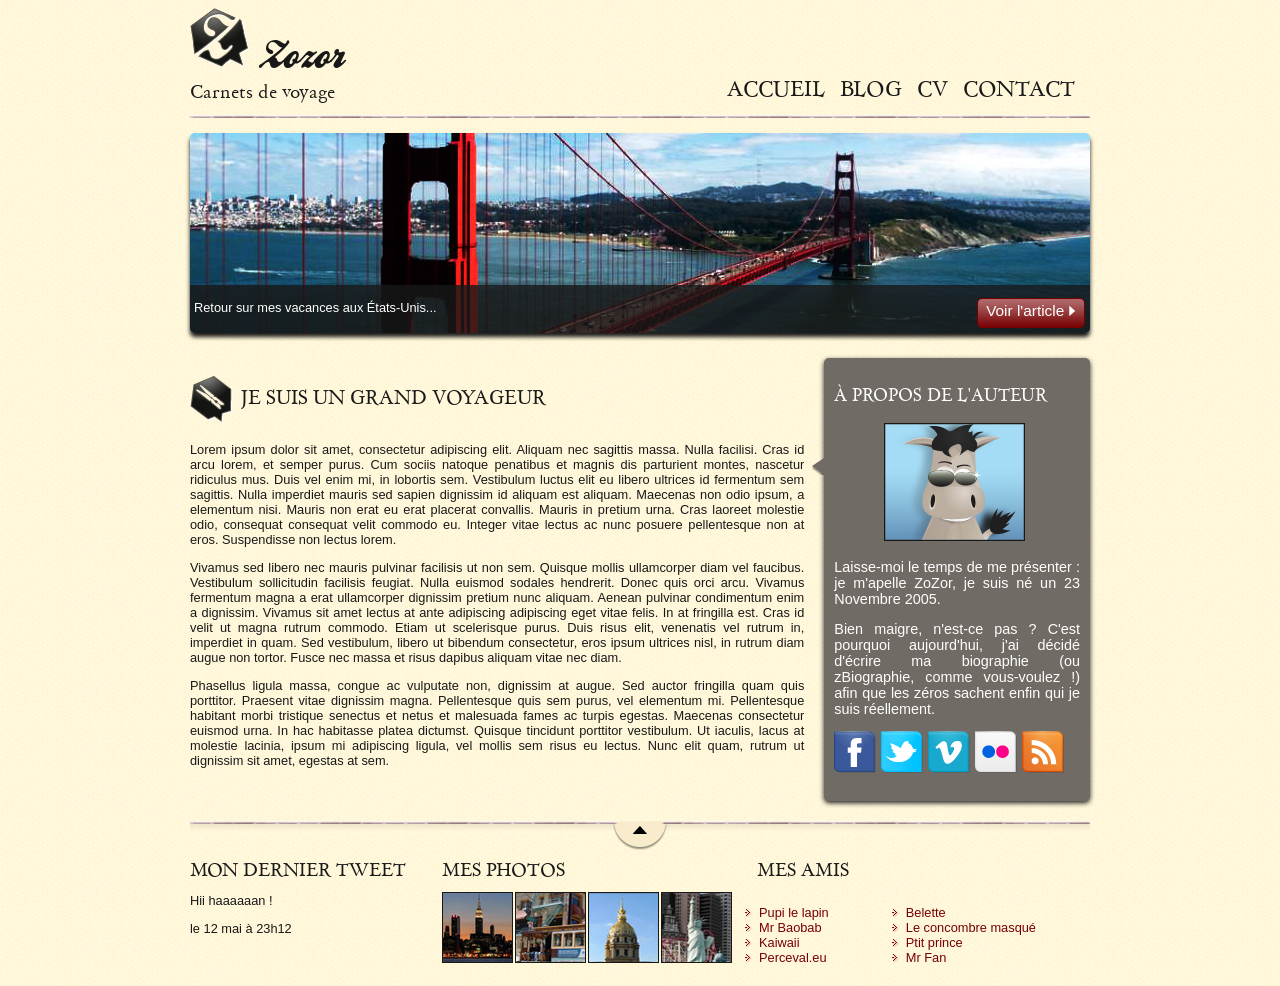
<file: index.html>
<!DOCTYPE html>
<html>
	<head>
		<meta charset="utf-8" />
		<link rel="stylesheet" href="Zozor.css" />
		<title>Zoror - Carnets de voyage</title>
	</head>

	<body>
		<div id="bloc_page">
			<header>
				<div id="titre_principal">
					<div id="logo">
						<img src="images/zozor_logo.png" alt="Logo de Zozor" title="Logo de Zozor"/>
						<h1>Zozor</h1>
					</div>
					<h2>Carnets de voyage</h2>
				</div>

				<nav>
					<ul>
						<li><a href="#">Accueil</a></li>
						<li><a href="#">Blog</a></li>
						<li><a href="#">CV</a></li>
						<li><a href="#">Contact</a></li>
					</ul>
				</nav>	
			</header>

			<div id="banniere_images">
				<div id="banniere_description">
					Retour sur mes vacances aux États-Unis...
					<a href="#" class="bouton_rouge">Voir l'article <img src="images/flecheblanchedroite.png" alt="" /></a>
				</div>
			</div>

			<section>
				<article>
					<div id="titre_article">
						<h1><img src="images/ico_epingle.png" alt="Catégorie voyage" class="ico_categorie" />Je suis un grand voyageur</h1>
					</div>
					<p>Lorem ipsum dolor sit amet, consectetur adipiscing elit. Aliquam nec sagittis massa. Nulla facilisi. Cras id arcu lorem, et semper purus. Cum sociis natoque penatibus et magnis dis parturient montes, nascetur ridiculus mus. Duis vel enim mi, in lobortis sem. Vestibulum luctus elit eu libero ultrices id fermentum sem sagittis. Nulla imperdiet mauris sed sapien dignissim id aliquam est aliquam. Maecenas non odio ipsum, a elementum nisi. Mauris non erat eu erat placerat convallis. Mauris in pretium urna. Cras laoreet molestie odio, consequat consequat velit commodo eu. Integer vitae lectus ac nunc posuere pellentesque non at eros. Suspendisse non lectus lorem.</p>
                    <p>Vivamus sed libero nec mauris pulvinar facilisis ut non sem. Quisque mollis ullamcorper diam vel faucibus. Vestibulum sollicitudin facilisis feugiat. Nulla euismod sodales hendrerit. Donec quis orci arcu. Vivamus fermentum magna a erat ullamcorper dignissim pretium nunc aliquam. Aenean pulvinar condimentum enim a dignissim. Vivamus sit amet lectus at ante adipiscing adipiscing eget vitae felis. In at fringilla est. Cras id velit ut magna rutrum commodo. Etiam ut scelerisque purus. Duis risus elit, venenatis vel rutrum in, imperdiet in quam. Sed vestibulum, libero ut bibendum consectetur, eros ipsum ultrices nisl, in rutrum diam augue non tortor. Fusce nec massa et risus dapibus aliquam vitae nec diam.</p>
                    <p>Phasellus ligula massa, congue ac vulputate non, dignissim at augue. Sed auctor fringilla quam quis porttitor. Praesent vitae dignissim magna. Pellentesque quis sem purus, vel elementum mi. Pellentesque habitant morbi tristique senectus et netus et malesuada fames ac turpis egestas. Maecenas consectetur euismod urna. In hac habitasse platea dictumst. Quisque tincidunt porttitor vestibulum. Ut iaculis, lacus at molestie lacinia, ipsum mi adipiscing ligula, vel mollis sem risus eu lectus. Nunc elit quam, rutrum ut dignissim sit amet, egestas at sem.</p>
				</article>

				<aside>
					<h1>À propos de l'auteur</h1>
					<img src="images/bulle.png" alt="" id="fleche_bulle" />

					<p id="photo_zozor"><img src="images/zozor_classe.png" alt="Photo de Zozor" /></p>
					<p>Laisse-moi le temps de me présenter : je m'apelle ZoZor, je suis né un 23 Novembre 2005.</p>
					<p>Bien maigre, n'est-ce pas ? C'est pourquoi aujourd'hui, j'ai décidé d'écrire ma biographie (ou zBiographie, comme vous-voulez !) afin que les zéros sachent enfin qui je suis réellement.</p>
					<p>
						<img src="images/facebook.png" alt="Facebook" /><img src="images/twitter.png" alt="Twitter" /><img src="images/vimeo.png" alt="Vimeo" /><img src="images/flickr.png" alt="Flickr" /><img src="images/rss.png" alt="RSS" />
					</p>
				</aside>
			</section>

			<footer>
				<div id="tweet">
					<h1>Mon dernier tweet</h1>
					<p>Hii haaaaaan !</p>
					<p>le 12 mai à 23h12</p>
				</div>

				<div id="mes_photos">
					<h1>Mes Photos</h1>
					<img src="images/photo1.jpg" alt="Photo 1" /><img src="images/photo2.jpg" alt="Photo 2" /><img src="images/photo3.jpg" alt="Photo 3" /><img src="images/photo4.jpg" alt="Photo 4" />
				</div>

				<div id="mes_amis">
					<h1>Mes Amis</h1>
					<div id="listes_amis">
						<ul>
							<li><a href="#">Pupi le lapin</a></li>
							<li><a href="#">Mr Baobab</a></li>
							<li><a href="#">Kaiwaii</a></li>
							<li><a href="#">Perceval.eu</a></li>
						</ul>

						<ul>
							<li><a href="#">Belette</a></li>
							<li><a href="#">Le concombre masqué</a></li>
							<li><a href="#">Ptit prince</a></li>
							<li><a href="#">Mr Fan</a></li>
						</ul>
					</div>
				</div>
			</footer>
		</div>
	</body>
</html>
</file>
<file: Zozor.css>
/* Définition des polices personnalisées */

@font-face
{
    font-family: 'BallparkWeiner';
    src: url('polices/ballpark.eot');
    src: url('polices/ballpark.eot?#iefix') format('embedded-opentype'),
         url('polices/ballpark.woff') format('woff'),
         url('polices/ballpark.ttf') format('truetype'),
         url('polices/ballpark.svg#BallparkWeiner') format('svg');
    font-weight: normal;
    font-style: normal;
}

@font-face
{
    font-family: 'Dayrom';
    src: url('polices/dayrom.eot');
    src: url('polices/dayrom.eot?#iefix') format('embedded-opentype'),
         url('polices/dayrom.woff') format('woff'),
         url('polices/dayrom.ttf') format('truetype'),
         url('polices/dayrom.svg#Dayrom') format('svg');
    font-weight: normal;
    font-style: normal;
}

/* Eléments principaux de la page */

body
{
    background: url('images/fond_jaune.png');
    font-family: 'Trebuchet MS', Arial, sans-serif;
    color: #181818;
}

#bloc_page
{
    width: 900px;
    margin: auto;
}

section h1, footer h1, nav a
{
    font-family: Dayrom, serif;
    font-weight: normal;
    text-transform: uppercase;
}

/* Header */

header
{
    background: url('images/separateur.png') repeat-x bottom;
    display: flex;
    justify-content: space-between;
    align-items: flex-end;
}

#titre_principal
{
    display: flex;
    flex-direction: column;
}

#logo
{
    display: flex;
    flex-direction: row;
    align-items: baseline;
}

#logo img
{
    width: 59px;
    height: 60px;
}

header h1
{
    font-family: 'BallparkWeiner', serif;
    font-size: 2.5em;
    font-weight: normal;
    margin: 0 0 0 10px;
}

header h2
{
    font-family: Dayrom, serif;
    font-size: 1.1em;
    margin-top: 0px;
    font-weight: normal;
}

/* Navigation */

nav ul
{
    list-style-type: none;
    display: flex;
}

nav li
{
    margin-right: 15px;
}

nav a
{
    font-size: 1.3em;
    color: #181818;
    padding-bottom: 3px;
    text-decoration: none;
}

nav a:hover
{
    color: #760001;
    border-bottom: 3px solid #760001;
}

/* Bannière */

#banniere_images
{
    margin-top: 15px;
    height: 200px;
    border-radius: 5px;
    background: url('images/sanfrancisco.jpg') no-repeat;
    position: relative;
    box-shadow: 0px 4px 4px #1C1A19;
    margin-bottom: 25px;
}

#banniere_description
{
    position: absolute;
    bottom: 0;
    border-radius: 0px 0px 5px 5px;
    width: 99.5%;
    height: 33px;
    padding-top: 15px;
    padding-left: 4px;
    background-color: rgba(24,24,24,0.8);
    color: white;
    font-size: 0.8em;
}

.bouton_rouge
{
    height: 25px;
    position: absolute;
    right: 5px;
    bottom: 5px;
    background: url('images/fond_degraderouge.png') repeat-x;
    border: 1px solid #760001;
    border-radius: 5px;
    font-size: 1.2em;
    text-align: center;
    padding: 3px 8px 0px 8px;
    color: white;
    text-decoration: none;
}

.bouton_rouge img
{
    border: 0;
}

/* Corps */

section
{
    display: flex;
    margin-bottom: 20px;
}

article, aside
{
    text-align: justify;
}

article
{
    margin-right: 20px;
    flex: 3;
}

.ico_categorie
{
    vertical-align: middle;
    margin-right: 8px;
}

article p
{
    font-size: 0.8em;
}

aside
{
    flex: 1.2;
    position: relative;
    background-color: #706b64;
    box-shadow: 0px 2px 5px #1c1a19;
    border-radius: 5px;
    padding: 10px;
    color: white;
    font-size: 0.9em;
}

#fleche_bulle
{
    position: absolute;
    top: 100px;
    left: -12px;
}

#photo_zozor
{
    text-align: center;
}

#photo_zozor img
{
    border: 1px solid #181818;
}

aside img
{
    margin-right: 5px;
}

/* Footer */

footer
{
    display: flex;
    background: url('images/ico_top.png') no-repeat top center, url('images/separateur.png') repeat-x top, url('images/ombre.png') repeat-x top;
    padding-top: 25px;
}

footer p, footer ul
{
    font-size: 0.8em;
}

footer h1
{
    font-size: 1.1em;
}

#tweet
{
    width: 28%;
}

#mes_photos
{
    width: 35%;
}

#mes_amis
{
    width: 31%;
}

#mes_photos img
{
    border: 1px solid #181818;
    margin-right: 2px;
}

#listes_amis
{
    display: flex;
    justify-content: space-between;
    margin-top: 0;
}

#mes_amis ul
{
    list-style-image: url('images/ico_liensexterne.png');
    padding-left: 2px;
}

#mes_amis a
{
    text-decoration: none;
    color: #760001;
}
</file>
